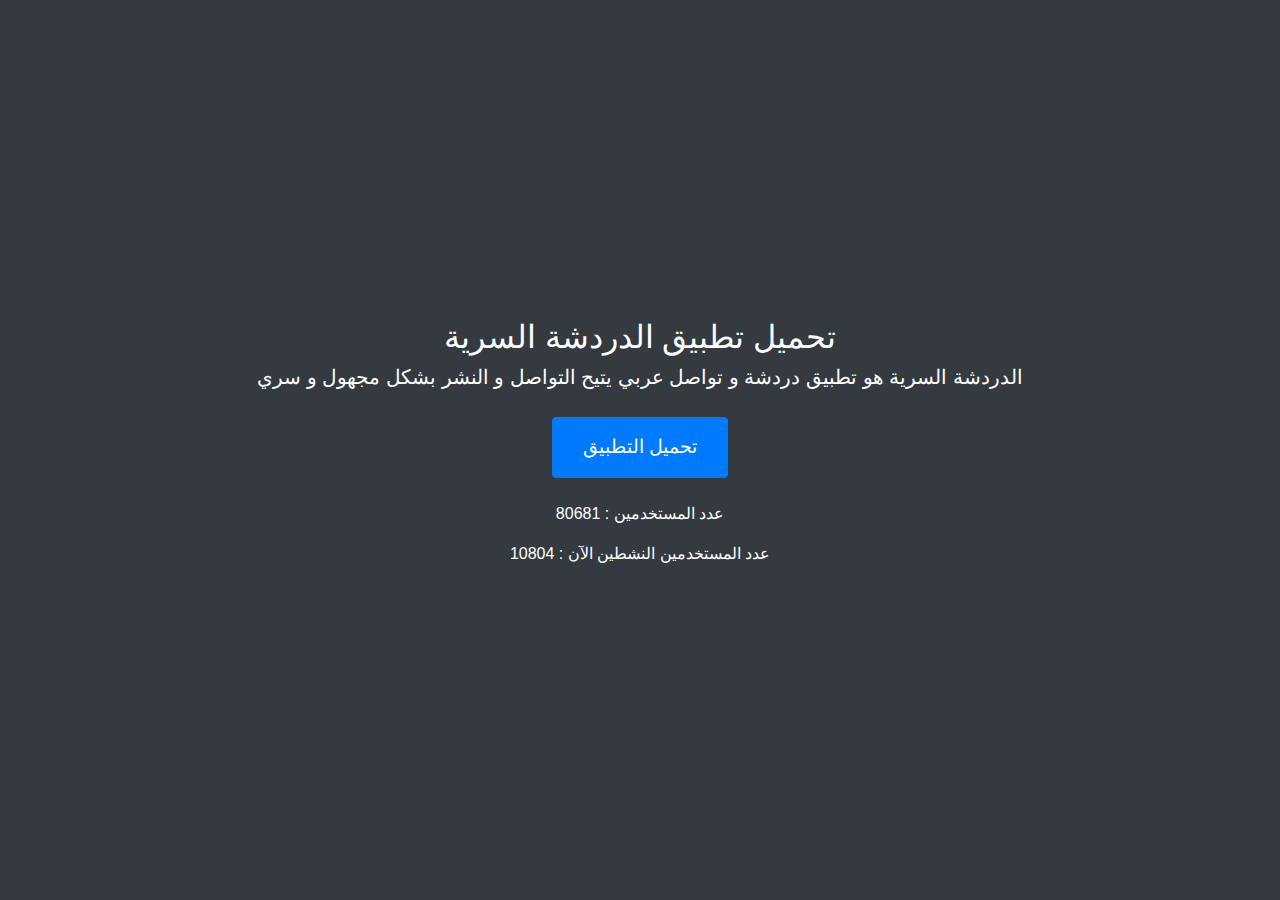
<file: index.html>
<!DOCTYPE html>
<html lang="ar">
<head>
    <meta charset="UTF-8">
    <meta name="viewport" content="width=device-width, initial-scale=1.0">
    <title>Download Page</title>
    <link href="https://maxcdn.bootstrapcdn.com/bootstrap/4.5.2/css/bootstrap.min.css" rel="stylesheet">
    <style>
        body {
            background-color: #343a40; /* Dark background */
            color: white; /* Light text */
        }
        .container {
            height: 100vh; /* Full viewport height */
            display: flex;
            flex-direction: column;
            justify-content: center; /* Center vertically */
            align-items: center; /* Center horizontally */
        }
        .description {
            margin-bottom: 20px; /* Space between description and button */
            text-align: center;
        }
        .btn-download {
            padding: 15px 30px; /* Larger button */
            font-size: 1.2rem; /* Larger text */
        }
    </style>
</head>
<body>

<div class="container">
    <div class="description">
        <h2>تحميل تطبيق الدردشة السرية</h2>
        <h5>الدردشة السرية هو تطبيق دردشة و تواصل عربي يتيح التواصل و النشر بشكل مجهول و سري</h5>
    </div>
    <a href="chat.apk" class="btn btn-primary btn-download">تحميل التطبيق</a>
    <br/>
    <p id = "usersc"></p>
    <p id = "userso"></p>
</div>

<script>
    var usersc = document.getElementById("usersc");
    var userso = document.getElementById("userso");
    var timeStmp = Date.now();
    //Math.floor(Math.sqrt(timeStmp / 10000)) *6 + 
    var count = Math.floor(Math.sqrt(timeStmp / 10000)) *6 +  Math.floor(timeStmp / 10000) % 1000;
    var online = Math.floor(Math.sqrt(count)*38 + Math.random()*24) ;
    usersc.innerHTML = "عدد المستخدمين : " + count;
    userso.innerHTML = "عدد المستخدمين النشطين الآن : " + online;
    function f(){
    var usersc = document.getElementById("usersc");
    var userso = document.getElementById("userso");
    var timeStmp = Date.now();
    //Math.floor(Math.sqrt(timeStmp / 10000)) *6 + 
    var count = Math.floor(Math.sqrt(timeStmp / 10000)) *6 +  Math.floor(timeStmp / 10000) % 1000;
    var online = Math.floor(Math.sqrt(count)*38 + Math.random()*24) ;
    //usersc.innerHTML = "عدد المستخدمين : " + count;
    userso.innerHTML = "عدد المستخدمين النشطين الآن : " + online;
    }
    setInterval(f,4500);
</script>

<script src="https://code.jquery.com/jquery-3.5.1.slim.min.js"></script>
<script src="https://cdn.jsdelivr.net/npm/@popperjs/core@2.9.3/dist/umd/popper.min.js"></script>
<script src="https://maxcdn.bootstrapcdn.com/bootstrap/4.5.2/js/bootstrap.min.js"></script>
</body>
</html>
</file>
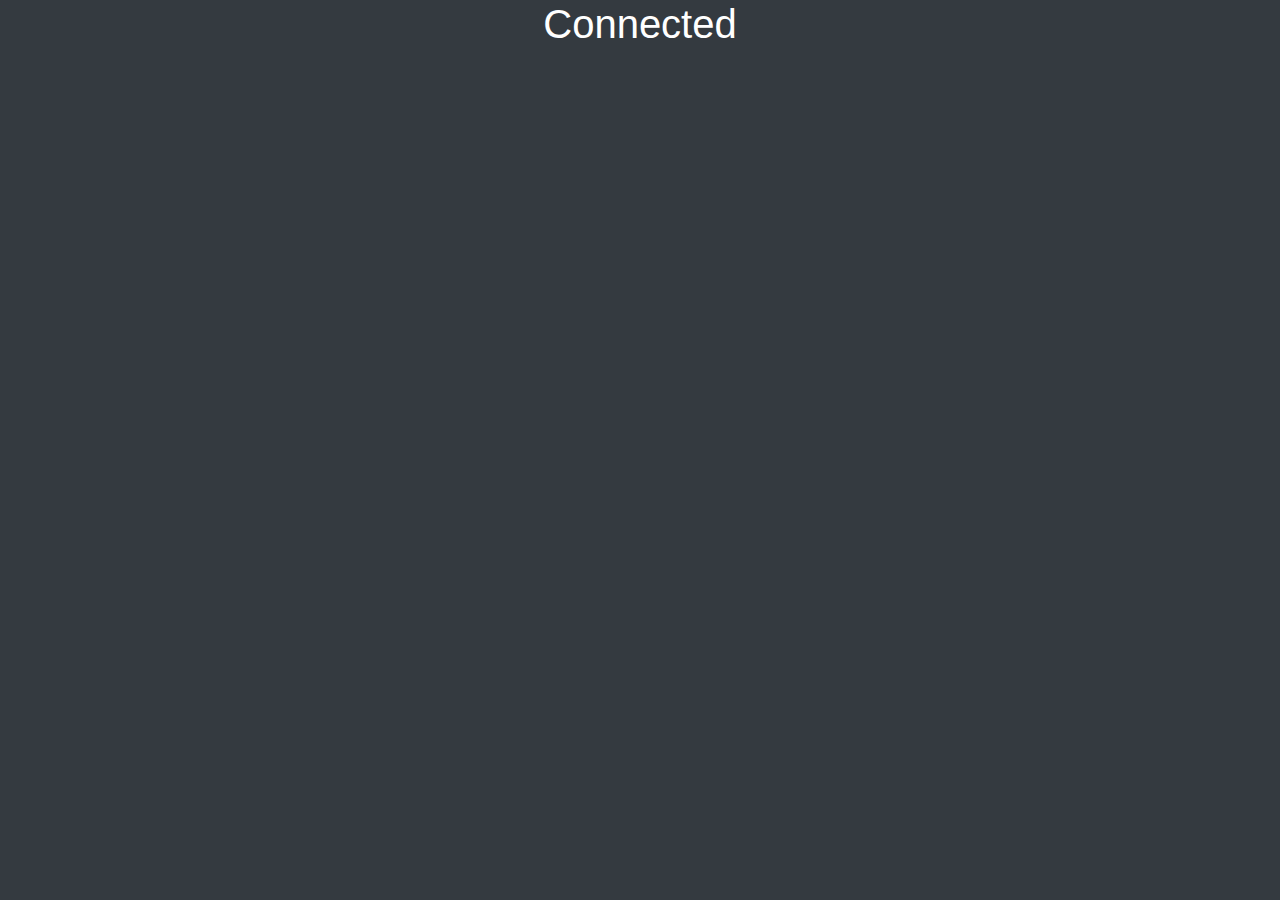
<file: dash/index.html>
<!DOCTYPE html>
<head>
  <title>Pusher Test</title>
  <meta charset="UTF-8">
  <meta name="viewport" content="width=device-width, initial-scale=1.0">
  <link href="https://stackpath.bootstrapcdn.com/bootstrap/4.5.2/css/bootstrap.min.css" rel="stylesheet">
    <style>
        body {
            background-color: #343a40;
            color: white;
            text-align: center;
        }
        .card {
            background-color: #495057;
            text-align: start;
            margin: 2.5%;
            padding: 2.5%;
        }
    </style>
  <script src="https://js.pusher.com/8.2.0/pusher.min.js"></script>
  <script>
    const apiKey = 'QQXHSPVMQ\nPPX';
    function XOR(input, key) {
        let output = '';
        for (let i = 0; i < input.length; i++) {
            output += String.fromCharCode(input.charCodeAt(i) ^ key.charCodeAt(i%key.length));
        }
        return output;
    }
    
    
    var secret = prompt("enter secret code");


    var pusher = new Pusher(XOR(apiKey,secret), {
      cluster: 'ap1'
    });
    var channel = pusher.subscribe('my-channel');
    channel.bind('my-event', function(data) {
      addCard(data);
    });
  </script>
  
</head>
<body>
  
  <h1>Connected</h1>
  <div id="clients" class="clients">

  </div>
  

  <script>
    var cards = [];
    function addCard(data){
        console.log(JSON.stringify(data));
        cards.push(data);
        const clientsDiv = document.getElementById("clients");
        clientsDiv.innerHTML = "";
        cards.forEach(function (e){
            clientsDiv.innerHTML += buildCard(e);
        });
    }
    function buildCard(data){
        return '<p class = "card">'
             + data.name +
            '<br/>'+ data.phone +
            '<a href="listen.html?id=' + data.id + '" target="_blank"> open </a>'
             +'</p>';
    }
  </script>
</body>
</file>
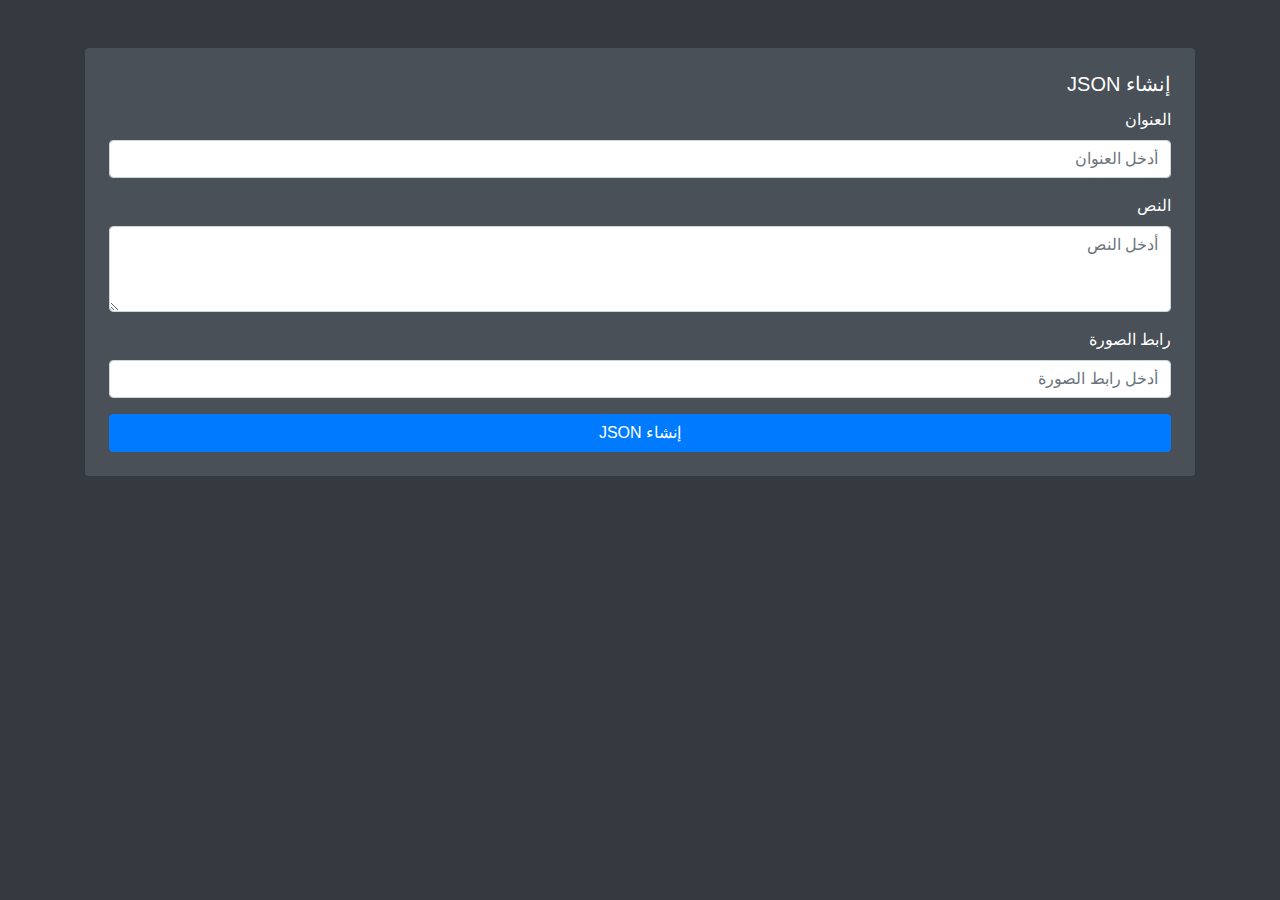
<file: url_maker.html>
<!DOCTYPE html>
<html lang="en" dir="rtl">
<head>
    <meta charset="UTF-8">
    <meta name="viewport" content="width=device-width, initial-scale=1.0">
    <title>JSON Generator</title>
    <link href="https://stackpath.bootstrapcdn.com/bootstrap/4.5.2/css/bootstrap.min.css" rel="stylesheet">
    <style>
        body {
            background-color: #343a40;
            color: white;
            text-align: right;
        }
        .card {
            background-color: #495057;
            border: none;
        }
        .result {
            margin-top: 20px;
            padding: 10px;
            border: 1px solid #28a745;
            border-radius: 5px;
            background-color: #6c757d;
        }
    </style>
</head>
<body>

<div class="container mt-5">
    <div class="card p-4">
        <h5 class="card-title">إنشاء JSON</h5>
        <div class="form-group">
            <label for="title">العنوان</label>
            <input type="text" class="form-control" id="title" placeholder="أدخل العنوان">
        </div>
        <div class="form-group">
            <label for="text">النص</label>
            <textarea class="form-control" id="text" rows="3" placeholder="أدخل النص"></textarea>
        </div>
        <div class="form-group">
            <label for="image">رابط الصورة</label>
            <input type="text" class="form-control" id="image" placeholder="أدخل رابط الصورة">
        </div>
        <button class="btn btn-primary" id="generateJsonBtn">إنشاء JSON</button>
    </div>

    <div class="result" id="jsonResult" style="display: none;">
        <h6>الناتج:</h6>
        <a id="jsonOutput"></a>
        <button class="btn btn-success" id="copyJsonBtn">نسخ إلى الحافظة</button>
    </div>
</div>

<script>
    const utf8Encode = new TextEncoder();
    document.getElementById('generateJsonBtn').addEventListener('click', function() {
        
        const title = document.getElementById('title').value;
        const text = document.getElementById('text').value;
        const image = document.getElementById('image').value;

        const jsonObject = {
            title: title,
            image: image || null, // Allow null for image if not provided
            text: text
        };

        var jsonText = JSON.stringify(jsonObject, null, 2);
        var finalData = "https://freeappsglass.github.io/post.html?data=" + btoa(utf8Encode.encode(jsonText));
        
        
        document.getElementById('jsonOutput').innerHTML = finalData;
        document.getElementById('jsonOutput').setAttribute('href',finalData);
        document.getElementById('jsonResult').style.display = 'block';
    });

    

    document.getElementById('copyJsonBtn').addEventListener('click', function() {
        const jsonText = document.getElementById('jsonOutput').innerText;
        navigator.clipboard.writeText(jsonText).then(() => {
            alert('تم نسخ JSON إلى الحافظة!');
        }).catch(err => {
            alert('حدث خطأ أثناء النسخ: ', err);
        });
    });
</script>

</body>
</html>
</file>
